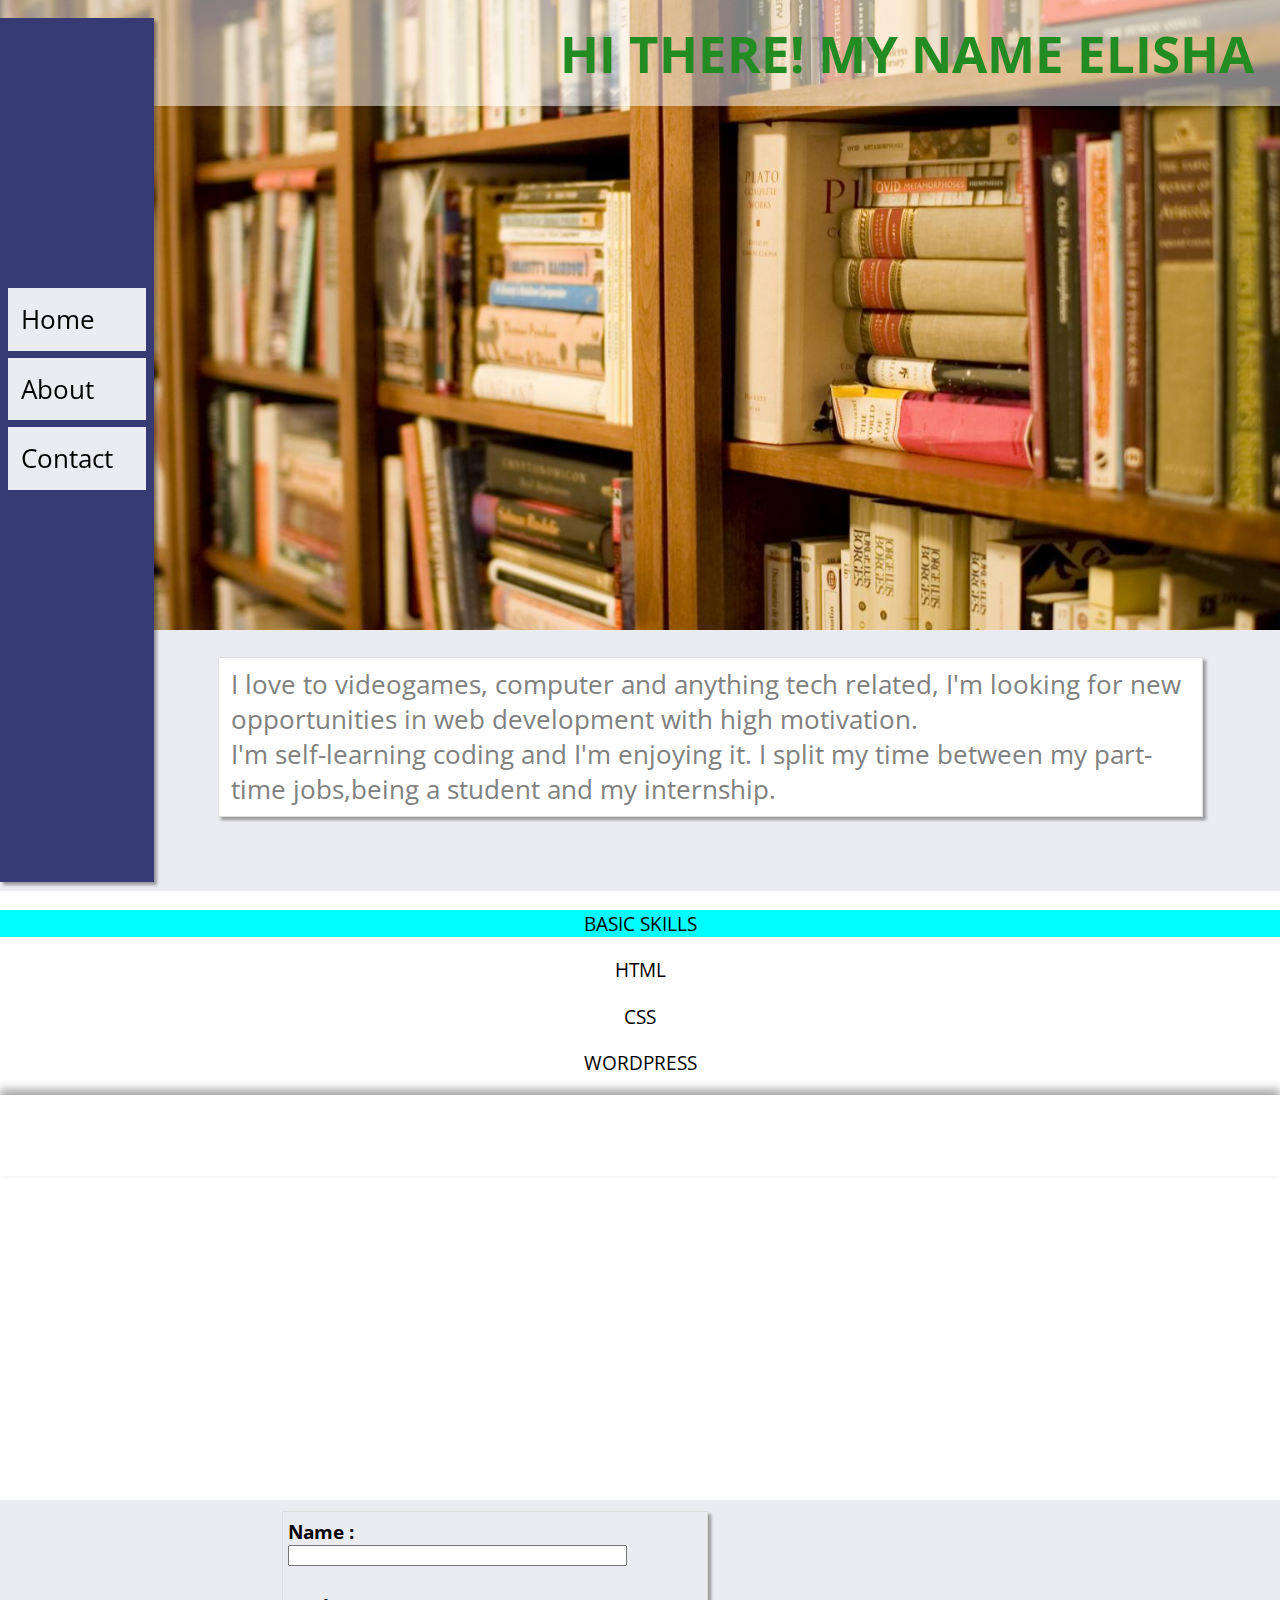
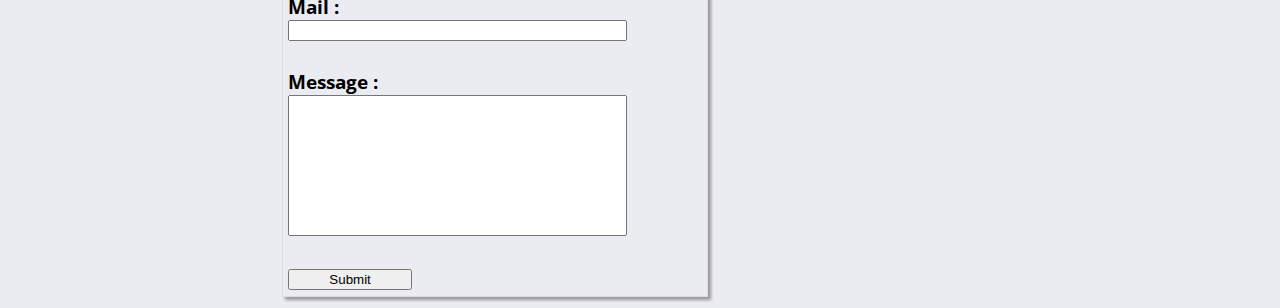
<file: index.html>
<!DOCTYPE html>
<html>
    <head>
        <meta charset="utf-8" />
        <meta name="author" content="Bruno Berrehuel">
        <meta name="description" content="Portfolio of Bruno Berrehuel" />
<!-- FOR RESPONSIVE DESIGN -->
        <meta name="viewport" content="initial-scale=1.0, user-scalable=yes width=device-width" />
<!-- LINK TO CSS FILE -->
        <link rel="stylesheet" href="index.css" type="text/css" media="all" />
<!-- fonts -->
        <link href="https://fonts.googleapis.com/css?family=Open%20Sans" rel="stylesheet" type="text/css">
<!-- /// -->
        <title>Eli's Portfolio</title>
    </head>
    <body>
        <div id="navbar"><p id="name"><br><br></p>
            <div id="menuButton">
                <a class="button" href="#desPicture">Home</a>
                <a class="button" href="#desBox">About</a>
                <a class="button" href="#contactPicture">Contact</a>
            </div>
        </div>
<!-- DESCRIPTION -->
        <div id="desPicture" class="picture">
            <div id="desTitle" class="title" style="color: forestgreen;"> HI THERE! MY NAME ELISHA</div>
        </div>
        <div id="desBox" class="main">
           <p class="smallDes largeDes card" style="color: gray;">
               I love to videogames, computer and anything tech related, I'm looking for new opportunities in web development with high motivation.<br>I'm self-learning coding </a> and I'm enjoying it. I split my time between my part-time jobs,being a student and my internship.<br> 
           </p>
        </div>

            </div>
            <div class="container">
                <p style="background-color: aqua;">
                    BASIC SKILLS
                </p>
                <P>
                    <P>
                        HTML
                    </P>
                    CSS
                </P>
                <p>
                    WORDPRESS
                </p>
            </div>
        </div>
<!-- CONTACT -->
        <div id="contactPicture" class="picture">
            <div class="title"> <em></em></div>
        </div>
        <div id="contactBox" class="main">
           <div class="section group">
               <div class="col span_3_of_6 wide">
                   <form action=#>
                       Name :<br>
                       <input type="text" name="name" /><br>
                       Mail :<br>
                       <input type="text" name="mail" /><br>
                       Message :<br>
                       <input type="text" id="message" name="message" /><br><br>
                       <input type="submit" id="submit" value="Submit"/>
                   </form>
               </div>
            
        <footer style="text-align:center">
           
        </footer>
    </body>
</html>
</file>
<file: index.css>
/* RESPONSIVE GRID */
/*  SECTIONS  */
    .section {
        clear: both;
        padding: 0px;
        margin: 0px;
    } 
/*  COLUMN SETUP  */
    .col {
        display: block;
        float:left;
        margin: 1% 0 1% 1.6%;
    }
    .col:first-child { margin-left: 0; }

/*  GROUPING  */
    .group:before,
    .group:after { content:""; display:table; }
    .group:after { clear:both;}
    /* .group { zoom:1; [> For IE 6/7 <] } */

/*  GRID OF SIX  */
.span_6_of_6 {
	width: 100%;
}
.span_5_of_6 {
  	width: 83.06%;
}
.span_4_of_6 {
  	width: 66.13%;
}
.span_3_of_6 {
  	width: 49.2%;
}
.span_2_of_6 {
  	width: 32.26%;
}
.span_1_of_6 {
  	width: 15.33%;
}
/*
/* PENSER A AJOUTER max-width : 480px !!! */
/* ------------------------------------------------------------------ */
/* configuration for smartphone (default) */
/* ------------------------------------------------------------------ */
    body {
        margin:0;
        padding:0;
        font-size:100%;
        font-family:"Open Sans";
    }
/* CHANGE GRID TO FIT SMARTPHONE */
    .col {  margin: 1% 0 1% 0%; }
    .wide {width:95vw;}
/* HORIZONTAL MENUBAR */
    #navbar {
        width:100%;
        position:fixed;
        overflow:auto;
        background-color:#363b74;
        box-shadow: 3px 3px 3px 0px rgba(0, 0, 0, 0.2), 3px 3px 3px 0 rgba(0, 0, 0, 0.19);
    }
    #name {
        display:none;
    }
    #menuButton {
        display:block;
        margin:1% 0% 1% 2%;
    }
    .button {
        display:inline-block;
        width:23%;
        /* adaptative fontsize : unit in vw */
        font-size:6vw;
        text-align:center;
        text-decoration:none;
        padding:2% 0%;
        background-color:#ebebf2;
        color:#000
    }
    .button:hover {
        background-color:#555;
        color:white;
    }
/* CENTRAL BOXES */
    .main {
        min-height:25vh;
        padding-top:4vh;
        background-color:rgba(94,14,124,0.4);
    }
    .title {
        text-align:right;
        font-size:9vw;
        font-weight:bold;
        min-height:5vh;
        margin-top:0;
        padding-top:11vh;
        padding-right:1vw;
        background-color:rgba(255,255,255,0.5);
        box-shadow: 0 -5px 8px 0 rgba(0, 0, 0, 0.2), 0 -6px 10px 0 rgba(0, 0, 0, 0.19); 
    }
/* DESCRIPTION */
    #desBox {
        padding:0.5vh 1vw;
    }
    .smallDes {
        font-size:5vw;
        margin:5vw;
        padding:0vh 1vw;
    }
    .card {
        background-color:#ebebf2;
        border:1px solid #ddd;
        box-shadow: 3px 3px 3px 0px rgba(0, 0, 0, 0.2), 3px 3px 3px 0 rgba(0, 0, 0, 0.19);
    }
/* KNOWLEDGE */
    .logo1 {
        display:block;
        margin:auto;
        width:45%;
    }
    .logo2 {
        display:block;
        margin:auto;
        width:45%;
    }
    .logo3 {
        display:block;
        margin:auto;
        width:85%;
    }
    #git {
        width:90%;
        margin-top:20px;
    }
    #html {
        width:55%;
    }
    #manjaro {
        margin-top:8px;
    }
    #mint {
        width:60%;
    }
    #neovim {
        width:105%;
        margin-top:20px;
    }
    #R {
        width:60%;
        margin-top:5px;
    }
/* PORTFOLIO */
    .polaroid {
        display:block;
        margin:auto;
        width:90%;
        background-color:#ebebf2;
        border:1px solid #ddd;
        box-shadow: 3px 3px 3px 0px rgba(0, 0, 0, 0.2), 3px 3px 3px 0 rgba(0, 0, 0, 0.19);
    }
    .container {
        text-align:center;
        font-size:5vw;
    }
    .work {
        display:none;
    }
/* CONTACT */
    form {
        margin-left:5vw;
        margin-right:5vw;
        padding:1%;
        font-weight:bold;
        font-size:5vw;
        background-color:#ebebf2;
        border:1px solid #ddd;
        box-shadow: 3px 3px 3px 0px rgba(0, 0, 0, 0.2), 3px 3px 3px 0 rgba(0, 0, 0, 0.19);
    }
    input {
        display:block;
        width:93%;
    }
    #message {
        height:15vh;
    }
    #submit {
        width:30%;
        margin-top:-5%;
    }
    #linkedIn {
        width:35%;
        margin-top:-5vw;
    }
    #freecodecamp {
        width:25%;
        margin-bottom:8vw;
    }
    #github {
        width:20%;
        margin-bottom:6.5vw;
        margin-left:8vw;
    }
    #coursera {
        display:none;
    }
/* FOR PARALLAX SCROLLING */
    .picture {
        background-attachment:fixed;
        background-position:center;
        background-repeat:no-repeat;
        background-size:cover;
    }
/* SMALL BACKGROUND PICTURES */
    #desPicture {
        background-position:0vh 8vh;
        height:45vh;
        background-image:url("img/pexels-coffee-bean-430546.jpg");
    }
    #knowPicture {
        height:45vh;
        background-image:url("img/pexels-creative-vix-9746.jpg")
    }
    #portPicture {
        height:45vh;
        background-image:url("img/blueprintSmall.jpg");
    }
    #contactPicture {
        height:45vh;
        background-image:url("img/pexels-plann-4549408.jpg") ;
    }

/* ------------------------------------------------------------------ */
/* BIG SCREEN (update default) */
/* ------------------------------------------------------------------ */
@media (min-width: 1000px)
{
    
/*  GRID OF SIX  */
.span_6_of_6 {
	width: 100%;
}
.span_5_of_6 {
  	width: 83.06%;
}
.span_4_of_6 {
  	width: 66.13%;
}
.span_3_of_6 {
  	width: 49.2%;
}
.span_2_of_6 {
  	width: 32.26%;
}
.span_1_of_6 {
  	width: 15.33%;
}
    
/* SIDE NAVBAR WITH ADAPTATIVE FONTSIZE */
    #navbar {
        float:left;
        width:12vw;
        min-height:96vh;
        margin-top:2vh;
        margin-bottom:22vh;
        overflow:auto;
    }
    #name {
        display:block;
    }
    #menuButton {
        margin:20vh 5% 0 5%;
    }
    #name {
        font-size:1.9vw;
        font-weight:bold;
        color:#ebebf2;
        padding-left:5%
    }
    .button {
        display:block;
        width:90%;
        padding:10% 0% 10% 10%;
        margin:5% 0%;
        /* adaptative fontsize : unit in vw */
        font-size:2vw;
        text-align:left;
    }
/* CENTRAL BOXES */
    .main {
        min-height:25vh;
        padding-left:12vw;
        padding-top:4vh;
        background-color:#ebebf2;
    }
    .title {
        font-size:4vw;
        font-weight:bold;
        padding-top:2vh;
        padding-bottom:2vh;
        padding-right:2vw;
        padding-left:12vw;
    }
/* DESCRIPTION */
    #desTitle {
        min-height:6vh;
    }
    #desBox {
        min-height:25vh;
        padding-left:12vw;
        padding-top:3vh;
        padding-bottom:1vh;
    }
    .largeDes {
        font-size:2vw;
        margin:2vh 5vw;
        margin-top:0;
        padding:1vh 1vw;
    }
    .card {
        background-color:white;
    }
/* KNOWLEDGE */
    .logo1 {
        width:20%;
    }
    .logo2 {
        width:20%;
    }
    .logo3 {
        width:50%;
    }
    .logo1, .logo2, .logo3 {
        margin-top:-1.5%;
    }
    #git {
        width:50%;
        margin-top:20px;
    }
    #html {
        width:28%;
    }
    #R {
        width:28%;
    }
    #neovim {
        width:60%;
    }
    #mint {
        width:28%;
    }
/* PORTFOLIO */
    .polaroid {
        margin-top:-5%;
        width:80%;
        background-color:white;
    }
    .container {
        font-size:1.5vw;
    }
    .polaroid:hover {
        width:95%;
        box-shadow: 10px 10px 3px 0px rgba(0, 0, 0, 0.2), 10px 10px 3px 0 rgba(0, 0, 0, 0.19);
    }
    .work {
        display:block;
    }
/* CONTACT */
    form {
        margin-top:-4vh;
        margin-right:0vw;
        margin-left:10vw;
        font-size:1.5vw;
    }
    input {
        width:80%;
    }
    .logo {
        display:block;
        margin:auto;
        padding:2%;
    }
    #linkedIn {
        margin-top:-12%;
        width:10vw;
    }
    #freecodecamp {
        margin-top:-4%;
        width:8vw;
    }
    #coursera {
        display:block;
        margin-top:-18%;
        width:10vw;
    }
    #github {
        width:8vw;
        margin-bottom:6.5vw;
        margin-left:16.5vw;
    }
/* Hoovering cool effect */
    #linkedIn:hover {
        width:35%;
        margin-top:-15%;
    }
    #freecodecamp:hover {
        width:35%;
    }
    #coursera:hover {
        width:35%;
    }
    #github:hover {
        width:35%;
        margin-left:14vw;
    }
/* BACKGROUND PICTURES - HEAVY */
    #desPicture {
        background-position:0vh -12vh;
        height:70vh;
        background-image:url("img/bookshelf.jpg");
    }
    #knowPicture {
        height:45vh;
        background-image:url("img/bookshelf.jpg")
    }
    #portPicture {
        height:45vh;
        background-image:url("img/blueprint.jpg");
    }
    #contactPicture {
        height:45vh;
        background-image:url("img/pexels-coffee-bean-430546.jpg") ;
    }
}
</file>
